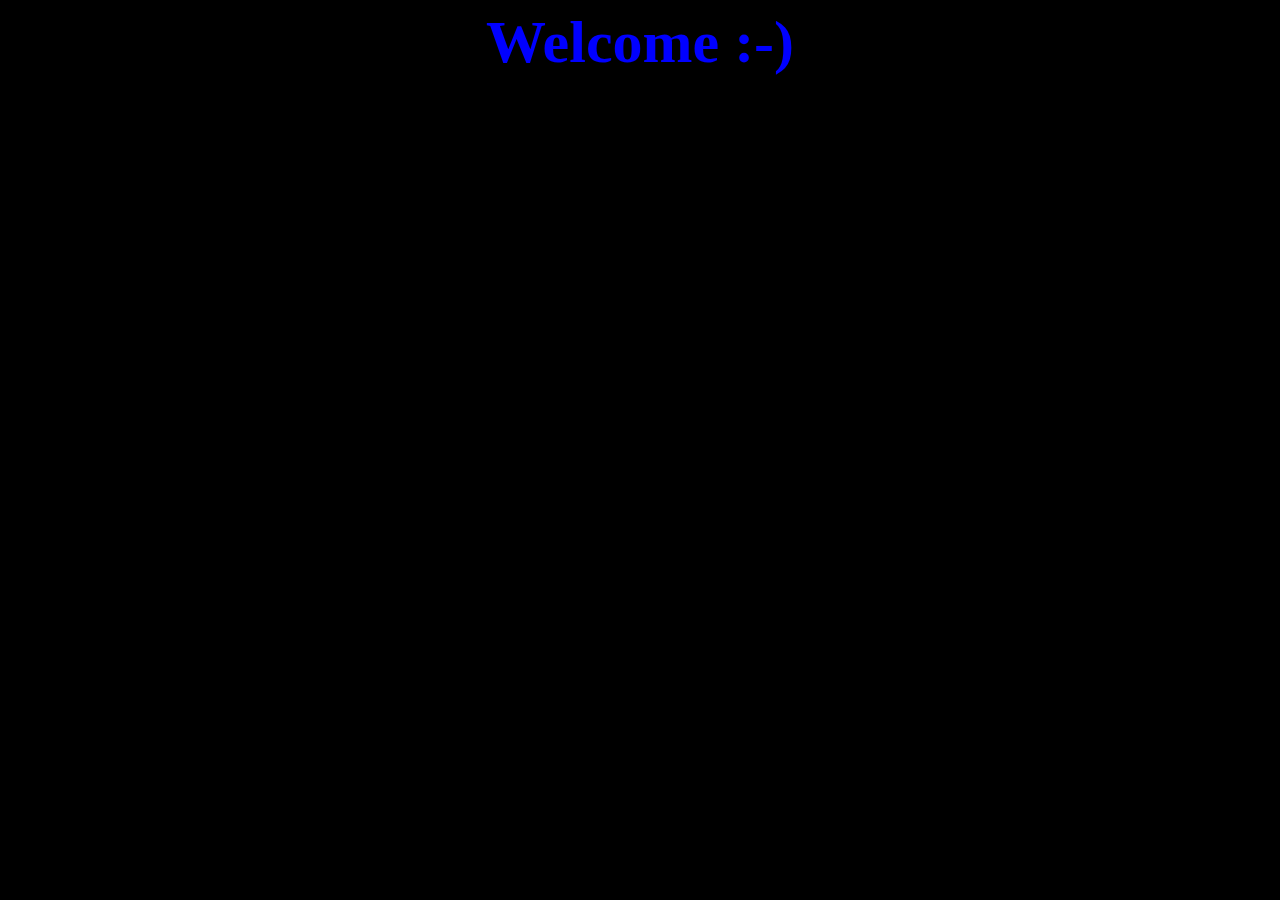
<file: website/template/welcome.html>
<html>
    <head>
        <title>Welcome Page</title>
        <style>
            body{
                background-color: black;
                color: blue;
                font-size: 30px;
            }
        </style>
    </head>
    <body>
        <center><h1>Welcome :-)</h1></center>
    </body>

</html>
</file>
